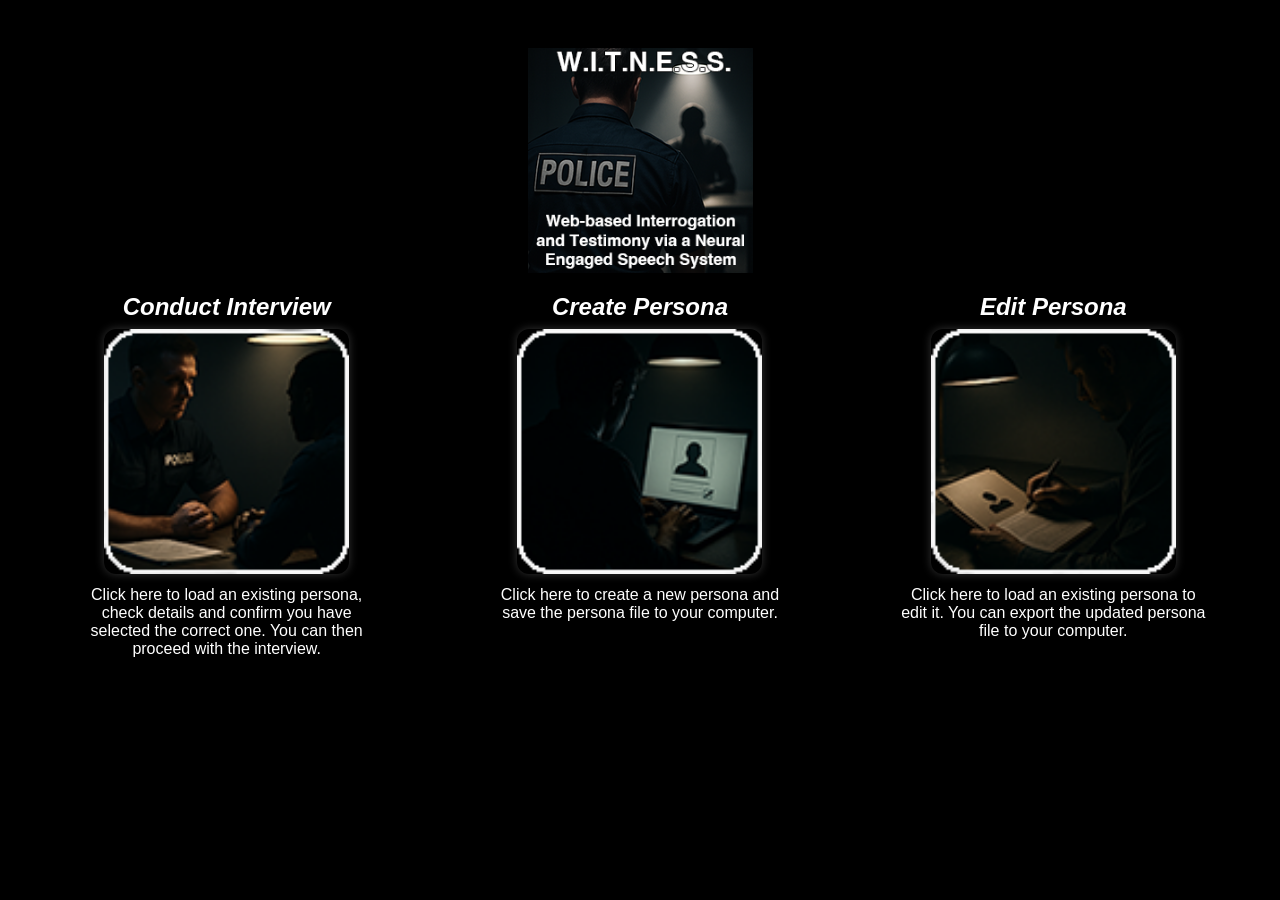
<file: frontend/index.html>
<!--
  W.I.T.N.E.S.S. - Web-based Interrogation and Testimony via a Neural Engaged Speech System
  Copyright (C) 2026 Philip Roy <https://www.bluengrey.com>

  This program is free software: you can redistribute it and/or modify
  it under the terms of the GNU General Public License as published by
  the Free Software Foundation, either version 3 of the License, or
  (at your option) any later version.

  This program is distributed in the hope that it will be useful,
  but WITHOUT ANY WARRANTY; without even the implied warranty of
  MERCHANTABILITY or FITNESS FOR A PARTICULAR PURPOSE. See the
  GNU General Public License for more details.

  You should have received a copy of the GNU General Public License
  along with this program. If not, see <https://www.gnu.org/licenses/>.
-->
<!DOCTYPE html>
<html lang="en">
<head>
  <meta charset="utf-8" />
  <title>W.I.T.N.E.S.S. - Home</title>
  <link rel="stylesheet" href="styles.css" />
</head>
<body class="fade-in">
  <div class="top-spacer"></div>
  <div style="display: grid; place-items: center;">
    <img src="images/WITNESS-banner-home.png" width="251" height="251" alt="W.I.T.N.E.S.S. - Web-based Interrogation and Testimony via a Neural Engaged Speech System" class="page-banner"/>
  </div>

  <div class="persona-options top-row">
    <div class="persona-option">
      <h2><em>Conduct Interview</em></h2>
      <img src="images/WITNESS-button-conduct-interview.png" width="260" height="260" alt="Conduct Interview" class="option-image" id="conductBtn" />
      <p>Click here to load an existing persona, check details and confirm you have selected the correct one. You can then proceed with the interview.</p>
    </div>
    <div class="persona-option">
      <h2><em>Create Persona</em></h2>
      <img src="images/WITNESS-button-create-persona.png" width="260" height="260" alt="Create Persona" class="option-image" id="createBtn" />
      <p>Click here to create a new persona and save the persona file to your computer.</p>
    </div>
    <div class="persona-option">
      <h2><em>Edit Persona</em></h2>
      <img src="images/WITNESS-button-edit-persona.png" width="260" height="260" alt="Edit Persona" class="option-image" id="editBtn" />
      <p>Click here to load an existing persona to edit it. You can export the updated persona file to your computer.</p>
    </div>
  </div>

  <div class="persona-options second-row hidden-row">
    <div class="persona-option">
      <div id="persona-info" class="persona-highlight conduct-aligned" style="text-align: left;"></div>
      <div id="persona-actions" class="conduct-aligned" style="margin-top: 0px;"></div>
    </div>
    <div class="persona-option"></div>
    <div class="persona-option">
      <div id="editWarning" class="edit-aligned"></div>
    </div>
  </div>

  <input accept=".json" id="fileInput" type="file" style="display:none;" />

<script>
function startInterview() {
  // Trigger CSS fade-out animation, then navigate — gives a polished transition
  document.body.classList.add("fade-out");
  setTimeout(() => {
    window.location.href = "conduct-interview.html";
  }, 400);
}

let loadedPersona = null;
let currentAction = null; // tracks whether the user clicked "load" (Conduct) or "edit"
let selectedFile = null;

document.addEventListener("DOMContentLoaded", function () {
  const conductBtn = document.getElementById("conductBtn");
  const editBtn = document.getElementById("editBtn");
  const createBtn = document.getElementById("createBtn");
  const fileInput = document.getElementById("fileInput");

  const personaInfo = document.getElementById("persona-info");
  const personaActions = document.getElementById("persona-actions");
  const editWarning = document.getElementById("editWarning");
  const secondRow = document.querySelector(".second-row");

  // A single hidden file input is shared for both Conduct and Edit flows;
  // currentAction determines what happens after the file is selected.
  conductBtn.addEventListener("click", () => {
    currentAction = "load";
    clearConductDisplay();
    fileInput.click();
  });

  editBtn.addEventListener("click", () => {
    currentAction = "edit";
    clearEditWarning();
    fileInput.click();
  });

  createBtn.addEventListener("click", () => {
    window.location.href = "create-persona.html";
  });

  fileInput.addEventListener("change", async function (e) {
    const file = e.target.files[0];
    if (!file) return;

    selectedFile = file;
    const formData = new FormData();
    formData.append("file", file);

    // Upload the file to the backend for validation before allowing the user to proceed.
    // The backend runs a 4-stage check: schema, all-empty, key fields, and optional field coverage.
    try {
      const response = await fetch("/api/validate-persona", {
        method: "POST",
        body: formData
      });

      const result = await response.json();
      if (!response.ok) throw new Error(result.detail || "Unknown error");

      if (currentAction === "load") {
        loadedPersona = result;
        sessionStorage.setItem("persona", JSON.stringify(loadedPersona));

        const formattedDOB = new Date(result.date_of_birth).toLocaleDateString("en-NZ", {
          day: "numeric",
          month: "long",
          year: "numeric"
        });

        let html = `
          <b>Name:</b> ${result.full_name}<br>
          <b>Date of Birth:</b> ${formattedDOB}<br>
          <b>Home Address:</b> ${result.home_address}<br><br>
          Check that this is the correct witness to interview and then click "Proceed."
        `;

        if (result.warning) {
          html += `<div class="validation-warning">This W.I.T.N.E.S.S. persona file is lacking detail. The interview may feel limited or unrealistic.</div>`;
        }

        if (result.spelling_warnings && result.spelling_warnings.length > 0) {
          html += `<div class="validation-warning" style="margin-top: 10px;">`;
          html += `<b>Possible spelling errors detected:</b><br><br>`;
          result.spelling_warnings.forEach(warn => {
            html += `• ${warn.field}: "${warn.word}"<br>`;
          });
          html += `</div>`;
        }

        personaInfo.innerHTML = html;
        personaInfo.classList.add("visible");
        personaActions.innerHTML = `
          <div class="button-row conduct-aligned">
            <button class="proceed-btn" onclick="startInterview()">Proceed</button>
            <button class="cancel-btn" id="conduct-cancel-btn">Cancel</button>
          </div>
        `;
        personaActions.classList.add("visible");
        secondRow.classList.remove("hidden-row");

        // The persona is written to localStorage (not sessionStorage) so that
        // conduct-interview.html can read it after the page navigation.
        // sessionStorage does not survive cross-page navigation in all browsers.
        localStorage.setItem("persona_data", JSON.stringify(loadedPersona));

        document.getElementById("conduct-cancel-btn").addEventListener("click", clearConductDisplay);

      } else if (currentAction === "edit") {
        const hasSpellingWarnings = result.spelling_warnings && result.spelling_warnings.length > 0;

        if (result.status === "valid_persona_file" && !hasSpellingWarnings) {
          // Persona is clean — skip the warning step and go straight to the editor.
          file.text().then(text => {
            localStorage.setItem("persona_data", text);
            window.location.href = "edit-persona.html";
          });
          return;
        }

        let message = "";
        if (result.warning) {
          message = "This W.I.T.N.E.S.S. persona file is lacking detail.<br><br>Add more information on the next screen to create a more realistic interview experience. Be sure to export the persona file after working on it in order to create a usable persona.";
        } else if (hasSpellingWarnings && result.status === "valid_persona_file") {
          message = "This persona file is valid but has some spelling issues you may want to review.";
        } else {
          message = "An unexpected issue occurred. Please check the persona file.";
        }

        let spellingWarningsHtml = "";
        if (hasSpellingWarnings) {
          spellingWarningsHtml = `<div class="validation-warning" style="margin-top: 10px;">`;
          spellingWarningsHtml += `<b>Possible spelling errors detected:</b><br><br>`;
          result.spelling_warnings.forEach(warn => {
            spellingWarningsHtml += `• ${warn.field}: "${warn.word}"<br>`;
          });
          spellingWarningsHtml += `</div>`;
        }

        editWarning.innerHTML = `
          <div class="edit-aligned">
            <div class="validation-warning">${message}</div>
            ${spellingWarningsHtml}
            <div class="button-row">
              <button class="proceed-btn" id="edit-proceed-btn">Proceed</button>
              <button class="cancel-btn" id="edit-cancel-btn">Cancel</button>
            </div>
          </div>
        `;
        // requestAnimationFrame ensures the dynamically inserted button is in the DOM
        // before we try to attach the event listener to it.
        requestAnimationFrame(() => {
          const btn = document.getElementById("edit-proceed-btn");
          if (btn) {
            btn.addEventListener("click", function () {
              const file = document.getElementById("fileInput").files[0];
              if (file) {
                file.text().then(text => {
                  localStorage.setItem("persona_data", text);
                  window.location.href = "edit-persona.html";
                });
              }
            });
          }
        });
        secondRow.classList.remove("hidden-row");

        document.getElementById("edit-cancel-btn").addEventListener("click", clearEditWarning);
      }

    } catch (err) {
      const detail = err.message.toLowerCase();
      let message = "";

      if (currentAction === "load") {
        if (detail.includes("missing required fields") || detail.includes("key field empty")) {
          message = "Sorry, this W.I.T.N.E.S.S. persona file is missing required fields and cannot be used.<br><br>To resolve this issue, edit the persona file (missing fields will be added in automatically) and export the new version.";
        } else if (detail.includes("all fields empty")) {
          message = "Sorry, this W.I.T.N.E.S.S. persona file has no information in it and cannot be used.<br><br>To resolve this issue, edit the persona file to add in information and export the new version.";
        } else {
          message = "An unknown validation error occurred. Please try a different persona file or check the file content.";
        }

        personaInfo.innerHTML = `<div class="validation-warning">${message}</div>`;
        personaInfo.classList.add("visible");
        personaActions.innerHTML = "";
        personaActions.classList.remove("visible");
        secondRow.classList.remove("hidden-row");

      } else if (currentAction === "edit") {
        if (detail.includes("missing required fields") || detail.includes("key field empty")) {
          message = "This W.I.T.N.E.S.S. persona file is missing required fields.<br><br>These fields will be added to the persona on the next screen. Be sure to export the persona file after working on it, in order to create a usable persona.";
        } else if (detail.includes("all fields empty")) {
          message = "This W.I.T.N.E.S.S. persona file has no information in it.<br><br>Add the information that you need in order to create a valid persona on the next screen. Be sure to export the persona file after working on it in order to create a usable persona.";
        } else {
          message = "An unexpected error occurred during validation.";
        }

        // The Edit flow always allows the user to proceed even when validation fails,
        // because edit-persona.html will automatically add any missing fields from
        // the template. This is by design — editing an incomplete file is how you fix it.
        editWarning.innerHTML = `
          <div class="edit-aligned">
            <div class="validation-warning">${message}</div>
            <div class="button-row">
              <button class="proceed-btn" id="edit-proceed-btn">Proceed</button>
              <button class="cancel-btn" id="edit-cancel-btn">Cancel</button>
            </div>
          </div>
        `;
        requestAnimationFrame(() => {
          const btn = document.getElementById("edit-proceed-btn");
          if (btn) {
            btn.addEventListener("click", function () {
              const file = document.getElementById("fileInput").files[0];
              if (file) {
                file.text().then(text => {
                  localStorage.setItem("persona_data", text);
                  window.location.href = "edit-persona.html";
                });
              }
            });
          }
        });
        secondRow.classList.remove("hidden-row");

        document.getElementById("edit-cancel-btn").addEventListener("click", clearEditWarning);
      }
    }
  });


  function clearConductDisplay() {
    personaInfo.innerHTML = "";
    personaInfo.classList.remove("visible");
    personaActions.innerHTML = "";
    personaActions.classList.remove("visible");
    editWarning.innerHTML = "";
    secondRow.classList.add("hidden-row");
  }

  function clearEditWarning() {
    editWarning.innerHTML = "";
    personaInfo.innerHTML = "";
    personaActions.innerHTML = "";
    personaActions.classList.remove("visible");
    secondRow.classList.add("hidden-row");
  }

  function proceedToEdit() {
    if (selectedFile) {
      selectedFile.text().then(text => {
        localStorage.setItem("persona_data", text);
        window.location.href = "edit-persona.html";
      });
    }
  }
});
</script>
</body>
</html>
</file>
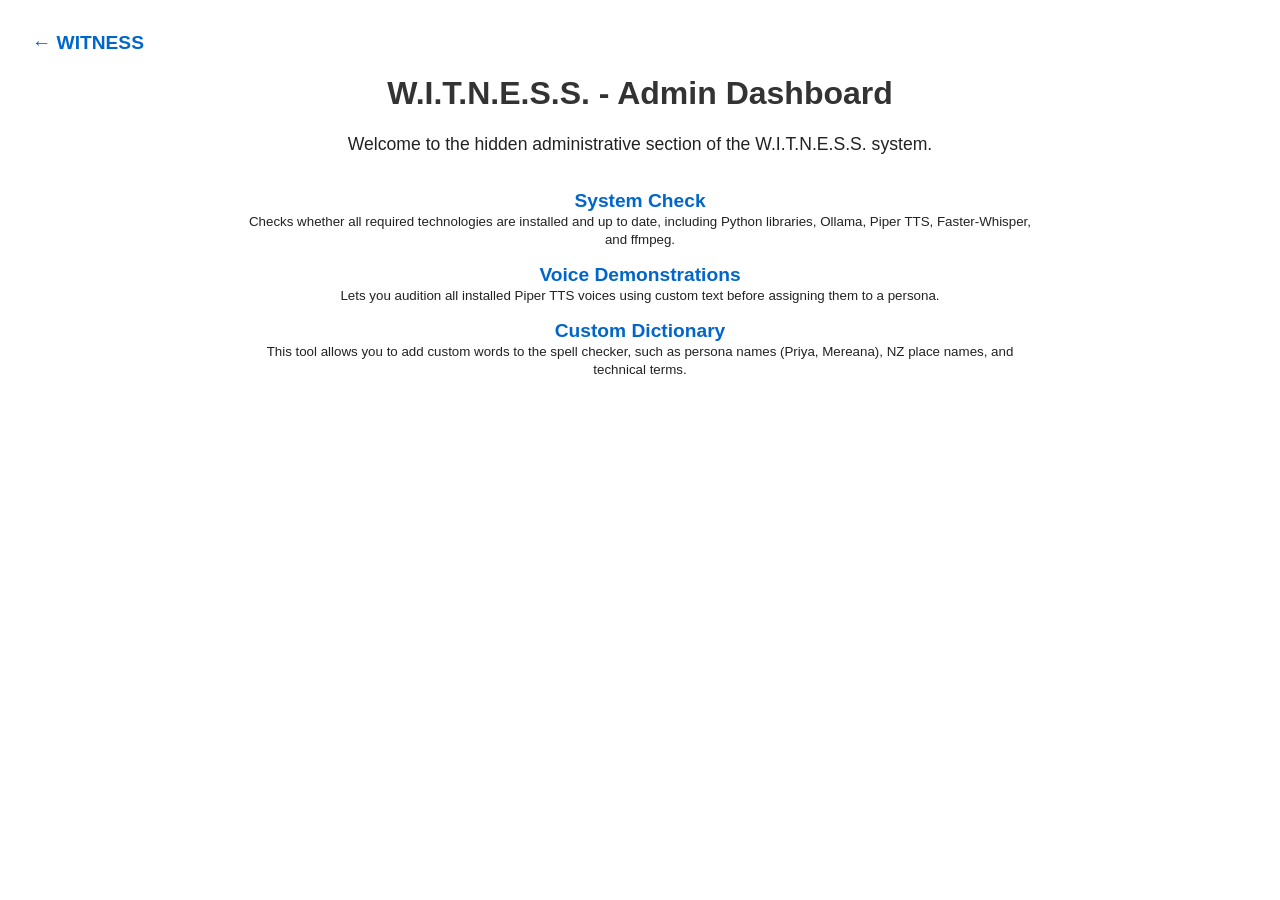
<file: frontend/admin/index.html>
<!--
  W.I.T.N.E.S.S. - Web-based Interrogation and Testimony via a Neural Engaged Speech System
  Copyright (C) 2026 Philip Roy <https://www.bluengrey.com>

  This program is free software: you can redistribute it and/or modify
  it under the terms of the GNU General Public License as published by
  the Free Software Foundation, either version 3 of the License, or
  (at your option) any later version.

  This program is distributed in the hope that it will be useful,
  but WITHOUT ANY WARRANTY; without even the implied warranty of
  MERCHANTABILITY or FITNESS FOR A PARTICULAR PURPOSE. See the
  GNU General Public License for more details.

  You should have received a copy of the GNU General Public License
  along with this program. If not, see <https://www.gnu.org/licenses/>.
-->
<!--
  Admin Dashboard — intentionally hidden from the main navigation.
  Access directly via URL: http://localhost:8010/admin/
  This page uses a white background (unlike all other WITNESS pages) to make
  it visually distinct and remind users they are in an administrative area.
-->
<!DOCTYPE html>
<html lang="en">
<head>
  <meta charset="UTF-8" />
  <title>W.I.T.N.E.S.S. - Admin Dashboard</title>
  <style>
    body {
      background-color: white;
      color: #222;
      font-family: Arial, sans-serif;
      margin: 0;
      padding: 2em;
    }
    h1 {
      text-align: center;
      color: #333;
    }
    p {
      max-width: 800px;
      margin: 0 auto 2em;
      text-align: center;
      font-size: 1.1em;
    }
    ul {
      max-width: 800px;
      margin: 0 auto;
      padding: 0;
      list-style: none;
    }
    li {
      margin: 1em 0;
      text-align: center;
    }
    a {
      text-decoration: none;
      color: #0066cc;
      font-weight: bold;
      font-size: 1.2em;
    }
    a:hover {
      text-decoration: underline;
    }
  </style>
</head>
<body>
        <a href="../index.html">&larr; WITNESS</a><br />

  <h1>W.I.T.N.E.S.S. - Admin Dashboard</h1>
  <p>Welcome to the hidden administrative section of the W.I.T.N.E.S.S. system.</p>
  <ul>
    <li>
      <a href="system-check.html">System Check</a><br />
      <small>Checks whether all required technologies are installed and up to date, including Python libraries, Ollama, Piper TTS, Faster-Whisper, and ffmpeg.</small>
    </li>
      <li>
      <a href="voice-demos.html">Voice Demonstrations</a><br />
      <small>Lets you audition all installed Piper TTS voices using custom text before assigning them to a persona.</small>
    </li>
    <li>
      <a href="custom-dictionary.html">Custom Dictionary</a><br />
      <small>This tool allows you to add custom words to the spell checker, such as persona names (Priya, Mereana), NZ place names, and technical terms.</small>
    </li>
  </ul>
</body>
</html>
</file>
<file: frontend/styles.css>
/*
 * W.I.T.N.E.S.S. - Web-based Interrogation and Testimony via a Neural Engaged Speech System
 * Copyright (C) 2026 Philip Roy <https://www.bluengrey.com>
 *
 * This program is free software: you can redistribute it and/or modify
 * it under the terms of the GNU General Public License as published by
 * the Free Software Foundation, either version 3 of the License, or
 * (at your option) any later version.
 *
 * This program is distributed in the hope that it will be useful,
 * but WITHOUT ANY WARRANTY; without even the implied warranty of
 * MERCHANTABILITY or FITNESS FOR A PARTICULAR PURPOSE. See the
 * GNU General Public License for more details.
 *
 * You should have received a copy of the GNU General Public License
 * along with this program. If not, see <https://www.gnu.org/licenses/>.
 */

h1 {
  font-size: 2.5em;
  text-align: center;
  margin: 0;
  flex-grow: 1;
}
body, .fade-in {
  background-color: black;
  color: white;
  font-family: Arial, sans-serif;
  margin: 0;
  padding: 20px;
}

input,
textarea,
button {
  background-color: #f8f8f8;
  color: #000000;
  border: 1px solid #ccc;
}


h2 {
  font-size: 1.5em;
}


button {
  padding: 10px 20px;
  margin: 20px 10px 0 10px;
  font-size: 1rem;
}

div.intro {
  padding: 0px 60px;
  font-size: 1.1em;
  text-align: left;
}

input, textarea {
  display: block;
  margin: 10px 0;
  width: 100%;
  max-width: 600px;
  font-size: inherit;
}

.persona-options.top-row {
  margin-bottom: 0px !important;
}

.persona-options.second-row.hidden-row {
  margin-top: 0px !important;
}

.persona-options {
  display: flex;
  justify-content: space-around;
  flex-wrap: wrap;
  margin-top: 0px;
}

.persona-option {
  text-align: center;
  flex: 0 0 33%;
  max-width: 33%;
  padding: 20px;
  box-sizing: border-box;
}



@media (max-width: 900px) {
  .persona-options {
    flex-direction: column;
    align-items: center;
  }

  .option-image {
    width: 100%;
    height: auto;
    max-width: 300px;
  }
}


.edit-aligned {
  text-align: left;
}

a, p, h1, h2, h3, h4, h5, h6, label {
  color: white;
}

.option-image:hover {
  border: none !important;
  outline: none !important;
  transform: scale(1.05);
}

.option-image {
  box-shadow: 0 0 10px rgba(255, 255, 255, 0.2);
  border-radius: 12px;
  display: inline-block;
  transition: box-shadow 0.3s ease;
}

.option-image:hover {
  box-shadow: 0 0 20px rgba(255, 255, 255, 0.4);
}

.persona-highlight {
  color: #007ACC;
  font-size: 1.0em;
  margin-top: 10px;
  opacity: 0;
  transition: opacity 0.4s ease;
}

.validation-warning {
  color: red;
  font-weight: 500;
  margin-top: 1em;
}

.persona-highlight.visible {
  opacity: 1;
}
#persona-actions {
  opacity: 0;
  transition: opacity 0.4s ease;
}
#persona-actions.visible {
  opacity: 1;
}

.fade-out {
  opacity: 0;
  transition: opacity 0.4s ease;
}
/* All pages start transparent and animate to full opacity on load.
   The initial opacity:0 prevents a flash of content before the animation runs. */
.fade-in {
  opacity: 0;
  animation: fadeIn 0.4s ease forwards;
}

@keyframes fadeIn {
  to {
    opacity: 1;
  }
}

@media (min-width: 901px) {
  .persona-option {
    text-align: center;
    flex: 0 0 33%;
    max-width: 33%;
    padding: 20px 60px;
    box-sizing: border-box;
  }
}

.hidden-row {
  display: none;
}

#persona-actions button {
  display: inline-block;
  margin-right: 12px;
  vertical-align: bottom;
}


.icon-button svg {
  width: 100%;
  height: 100%;
  display: block;
}





.button-row {
  text-align: center;
  margin-top: 20px;
}
.button-row .proceed-btn {
  padding: 12px 30px;
  font-size: 16px;
  font-weight: bold;
  background-color: #007ACC;
  color: white;
  border: none;
  border-radius: 10px;
  box-shadow: 0 4px 8px rgba(0, 0, 0, 0.2);
  transition: background-color 0.3s, transform 0.2s;
  margin: 0 10px;
}
.button-row .proceed-btn:hover {
  background-color: #005f99;
  transform: scale(1.05);
}
.button-row .cancel-btn {
  padding: 12px 30px;
  font-size: 16px;
  font-weight: bold;
  background-color: #e0e0e0;
  color: black;
  border: none;
  border-radius: 10px;
  box-shadow: 0 4px 8px rgba(0, 0, 0, 0.2);
  transition: background-color 0.3s, transform 0.2s;
  margin: 0 10px;
}
.button-row .cancel-btn:hover {
  background-color: #d0d0d0;
  transform: scale(1.05);
}

#confirmation-dialog {
  display: none;
  position: fixed;
  top: 30%;
  left: 50%;
  transform: translate(-50%, -30%);
  background: white;
  padding: 20px;
  border: 2px solid #333;
  border-radius: 8px;
  z-index: 1000;
}

#overlay {
  display: none;
  position: fixed;
  top: 0;
  left: 0;
  width: 100%;
  height: 100%;
  background: rgba(0, 0, 0, 0.5);
  z-index: 500;
}

/* Persona form (used on both Create and Edit pages) */
#personaForm {
  max-width: 1000px;
  margin: 0 auto;
  padding: 20px;
}

.field-container {
  margin-bottom: 24px;
}

.field-container:not(.required-box) > label {
  color: #4ea3ff;
  font-weight: bold;
}

/* Card-style fact boxes */
.fact-row {
  background-color: #1a1a1a;
  border: 1px solid #333;
  border-radius: 6px;
  padding: 16px;
  margin-bottom: 16px;
  box-sizing: border-box;
}

.fact-row input[type="text"] {
  width: 100%;
  max-width: none; /* Override the global 600px cap so fact inputs fill the card */
  margin: 0 0 12px 0;
  padding: 8px;
  font-size: 1em;
  box-sizing: border-box;
}

/* Metadata row: certainty + reason side-by-side */
.fact-metadata-row {
  display: flex;
  gap: 20px;
  align-items: center;
  flex-wrap: wrap;
}

.fact-metadata-row .radio-group {
  flex: 0 0 auto;
}

.fact-metadata-row input[type="text"] {
  flex: 1;
  min-width: 250px;
  margin: 0;
  padding: 8px;
  font-size: 0.9em;
  box-sizing: border-box;
}
/* Radio buttons and labels sit on the same horizontal baseline */


.radio-group input[type="radio"] {
  margin: 0;
}

.label-radio-row {
  display: flex;
  align-items: center;
  gap: 16px;
  flex-wrap: wrap;
  margin-bottom: 8px;
}

.radio-group {
  display: flex;
  flex-wrap: wrap;
  gap: 16px;
}

.radio-group label {
  display: inline-flex;
  align-items: center;
  gap: 6px;
  white-space: nowrap;
}

.radio-group input[type="radio"] {
  accent-color: #007ACC; /* Blue tint improves visibility against the dark page background */
  margin: 0;
  width: 20px;
  height: 20px;
  cursor: pointer;
}

.required-box input[type="text"],
.required-box textarea {
  border: 2px solid red;
  background-color: white;
  color: black;
}

.required-box > label,
.required-box .label-radio-row > label {
  color: red;
  font-weight: bold;
}

.field-container:not(.required-box) > label,
.field-container:not(.required-box) .label-radio-row > label {
  color: #4ea3ff;
  font-weight: bold;
}

.field-instructions {
  font-size: 0.95em;
  color: #cccccc;
  margin: 4px 0 10px 0;
  max-width: 700px;
  line-height: 1.5;
}

/* Conduct Interview styling */

.segmented-start-button {
  display: inline-flex;
  align-items: center;
  justify-content: center;
  background-color: #007ACC;
  color: white;
  font-size: 1rem;
  font-weight: bold;
  border: none;
  border-radius: 10px;
  overflow: hidden;
  box-shadow: 0 4px 8px rgba(0, 0, 0, 0.2);
  margin-top: 0px;
  margin-left: 40px;
  transition: background-color 0.3s, transform 0.2s;
  padding: 12px 24px;
  gap: 14px;
}

.segmented-start-button:hover {
  background-color: #005f99;
  transform: scale(1.05);
}

.segmented-start-button svg {
  width: 20px;
  height: 20px;
  fill: white;
}

.interview-heading {
  text-align: center;
  color: #007BFF;
  margin-bottom: 20px;
}

.interview-instructions {
  text-align: left;
  font-style: italic;
  color: white;
  margin: 10px 40px;
  line-height: 1.5;
  font-size: 1.1em;
}

.conduct-button-row {
  display: flex;
  flex-direction: row;        /* Normal left-to-right layout */
  justify-content: flex-start; /* Align content to the left */
  gap: 10px;
  margin: 20px 40px 0px 0px;
  align-items: center;
}

.cancel-btn {
  background-color: grey;
  color: white;
  font-weight: bold;
  padding: 12px 20px;
  border: none;
  border-radius: 10px;
  transition: background-color 0.3s, transform 0.2s;
}

.cancel-btn:hover {
  background-color: #666666;
  transform: scale(1.05);
}

.end-interview-btn {
  background-color: #cc3333 !important;
  color: white !important;
  font-weight: bold;
  padding: 12px 30px;
  border: none;
  border-radius: 10px;
  box-shadow: 0 4px 8px rgba(0, 0, 0, 0.2);
  transition: background-color 0.3s, transform 0.2s;
  margin: 0px 0px 0px 40px;
}

.end-interview-btn:hover {
  background-color: #a60000 !important;
  transform: scale(1.05);
}

.chat-container {
  display: none;
  align-items: center;
  gap: 16px;
  margin: 8px 0;
}


.transcript-area {
  width: 100%;
  max-width: 100%;
  min-height: 120px;
  background-color: #71797E;
  border: none;
  color: white;
  resize: none;
  font-family: inherit;
  font-size: 1em;
  padding: 10px;
  box-sizing: border-box;
}

.text-input-row {
  display: flex;
  align-items: center;
  gap: 8px;
  margin-left: 40px;
  flex: 1;
  max-width: 700px;
}

.chat-input {
  flex: 1;
  height: 38px;
  padding: 0 8px;
  margin: 0;
  font-size: 1em;
  -webkit-appearance: none;
  appearance: none;
  border: 1px solid #ccc;
  background: #fff;
  color: #000;
  border-radius: 4px;
  box-sizing: border-box;
  vertical-align: middle;
}

.send-btn {
  height: 38px;
  padding: 0 20px;
  margin: 0;
  font-size: 1em;
  font-weight: bold;
  background-color: #007ACC;
  color: white;
  border: none;
  border-radius: 6px;
  cursor: pointer;
  white-space: nowrap;
  box-sizing: border-box;
  vertical-align: middle;
}

.send-btn:hover {
  background-color: #005f99;
}


.system-status {
  text-align: center;
  font-size: 1.1em;
  font-weight: bold;
  color: red;
  margin-bottom: 1rem;
}

.system-ready {
  color: #66ff99;
}

.system-error {
  color: red;
}

.segmented-start-button:disabled {
  opacity: 0.5;
  cursor: not-allowed;
}

/* Pulse animation for status message */
.fade-pulse {
  animation: fadeInOut 1.5s ease-in-out infinite;
}

@keyframes fadeInOut {
  0%, 100% { opacity: 0.2; }
  50% { opacity: 1; }
}
/* Status subtext styling */
.status-subtext {
  text-align: center;
  font-size: 0.9em;
  color: #ccc;
  margin-top: -12px;
  margin-bottom: 20px;
}


/* Scoped layout and feedback styling for Conduct Interview page */
.interview-flex-layout {
  display: flex;
  flex-direction: column;
  height: 95vh;
}

.interview-flex-layout .interview-top-area {
  flex-shrink: 0;
}

.interview-flex-layout .scrolling-transcript {
  flex-grow: 1;
  overflow-y: auto;
  background-color: #71797E;
  padding: 1rem;
  color: white;
  border-top: 1px solid #A9A9A9;
  max-height: 40vh;
  margin: 0 40px;
}

/* Thinking feedback style */
.thinking-message {
  font-weight: bold;
  font-size: 1.1em;
  color: red;
  flex-shrink: 0;
  margin: 0;
}


/* Voice input button styles */
.voice-input-button {
  width: 300px;
  padding: 8px;
  font-size: 1em;
  font-weight: bold;
  background-color: #444;
  color: white;
  border: none;
  border-radius: 10px;
  display: inline-flex;
  align-items: center;
  justify-content: center;
  gap: 12px;
  margin: 6px 0px 0px 40px !important;
  transition: background-color 0.3s, transform 0.2s;
}

.voice-input-button svg {
  fill: white;
}

.voice-input-button:hover {
  background-color: #666;
  transform: scale(1.05);
}

.voice-input-button.listening {
  background-color: #007ACC;
  animation: pulseGlow 1.5s infinite;
  border: 2px solid #00aaff;
  box-shadow: 0 0 12px rgba(0, 170, 255, 0.8);
}

@keyframes pulseGlow {
  0% {
    transform: scale(1);
    box-shadow: 0 0 10px rgba(0, 170, 255, 0.6);
  }
  50% {
    transform: scale(1.05);
    box-shadow: 0 0 20px rgba(0, 170, 255, 1);
  }
  100% {
    transform: scale(1);
    box-shadow: 0 0 10px rgba(0, 170, 255, 0.6);
  }
}
/* === Voice selector and speaker preview icon (Create/Edit Persona) === */
/* Fix the select height so it aligns with the adjacent preview button */
select.slim-select {
  height: 40px;
  line-height: 40px;
  padding: 6px 12px;
  font-size: 16px;
}
.label-radio-row .radio-group select.slim-select {
  margin-right: 10px;
}
/* icon-button is used for the home icon in the top bar and the voice preview speaker icon */
.icon-button {
  background: transparent;
  color: #ffffff;          /* White SVG on dark background */
  border: 1px solid #555;
  border-radius: 6px;
  display: inline-flex;
  align-items: center;
  justify-content: center;
  padding: 0;
  cursor: pointer;
}
.icon-button svg {
  width: 18px;
  height: 18px;
  fill: currentColor;
}
/* Red glow pulse shown on the speaker icon while the backend generates the preview audio */
.icon-button.pulsing {
  animation: voice-pulse 1s ease-out infinite;
}
@keyframes voice-pulse {
  0%   { box-shadow: 0 0 0 0 rgba(255,0,0,0.7); }
  70%  { box-shadow: 0 0 0 10px rgba(255,0,0,0); }
  100% { box-shadow: 0 0 0 0 rgba(255,0,0,0); }
}

/* Fine-tune alignment so the dropdown and speaker icon sit at the same visual height.
   Browsers render select elements with different default vertical offsets, so small
   margin adjustments are needed here to compensate. */
.label-radio-row .radio-group {
  display: flex;
  align-items: center;
}
.label-radio-row .radio-group select.slim-select {
  margin-top: 10px; /* slightly lower the dropdown */
}
.label-radio-row .radio-group .icon-button {
  width: 30px;
  height: 30px;
  margin-top: -1px; /* slightly raise the speaker icon */
}
/* Utility layout classes referenced in the HTML */
.top-bar { display:flex; align-items:center; padding: 10px 40px; }
.justify-between { justify-content: space-between; }
.conduct-aligned { text-align: left; }
/* Transcript scrolling: only the outer container scrolls.
   overscroll-behavior: contain prevents the page from scrolling when the user
   reaches the top or bottom of the transcript (rubber-banding on macOS/iOS). */
#transcriptContainer.scrolling-transcript {
  overflow-y: auto;
  overscroll-behavior: contain;
}
/* The inner transcript area must not have its own scroll bar, or the outer
   container's scrollTop-based auto-scroll will not work correctly. */
#transcriptContainer .transcript-area { overflow: visible; }

/* Page banner images (logo on all main pages) */
.page-banner {
  display: block;
  margin: 0 auto;
}

/* Top spacer on home page */
.top-spacer {
  padding: 23px;
}

/* Spacer above transcript on conduct interview page */
.transcript-spacer {
  height: 30px;
}

/* Responsive: tighten vertical spacing on shorter displays.
   The 1060px breakpoint was chosen to include all common browser chrome configurations
   on screens with a 1088px physical height (e.g., 1080p minus taskbars). */
@media (max-height: 1060px) {
  body {
    padding: 18px;
  }

  .top-spacer {
    padding: 14px;
  }

  .page-banner {
    width: 225px;
    height: 225px;
  }

  .option-image {
    width: 245px;
    height: 245px;
  }

  .persona-option {
    padding: 12px 50px;
  }

  .persona-option h2 {
    margin: 8px 0;
  }

  .persona-option p {
    margin: 8px 0;
  }

  .transcript-spacer {
    height: 10px;
  }

  .interview-flex-layout .scrolling-transcript {
    max-height: 50vh;
  }
}
</file>
